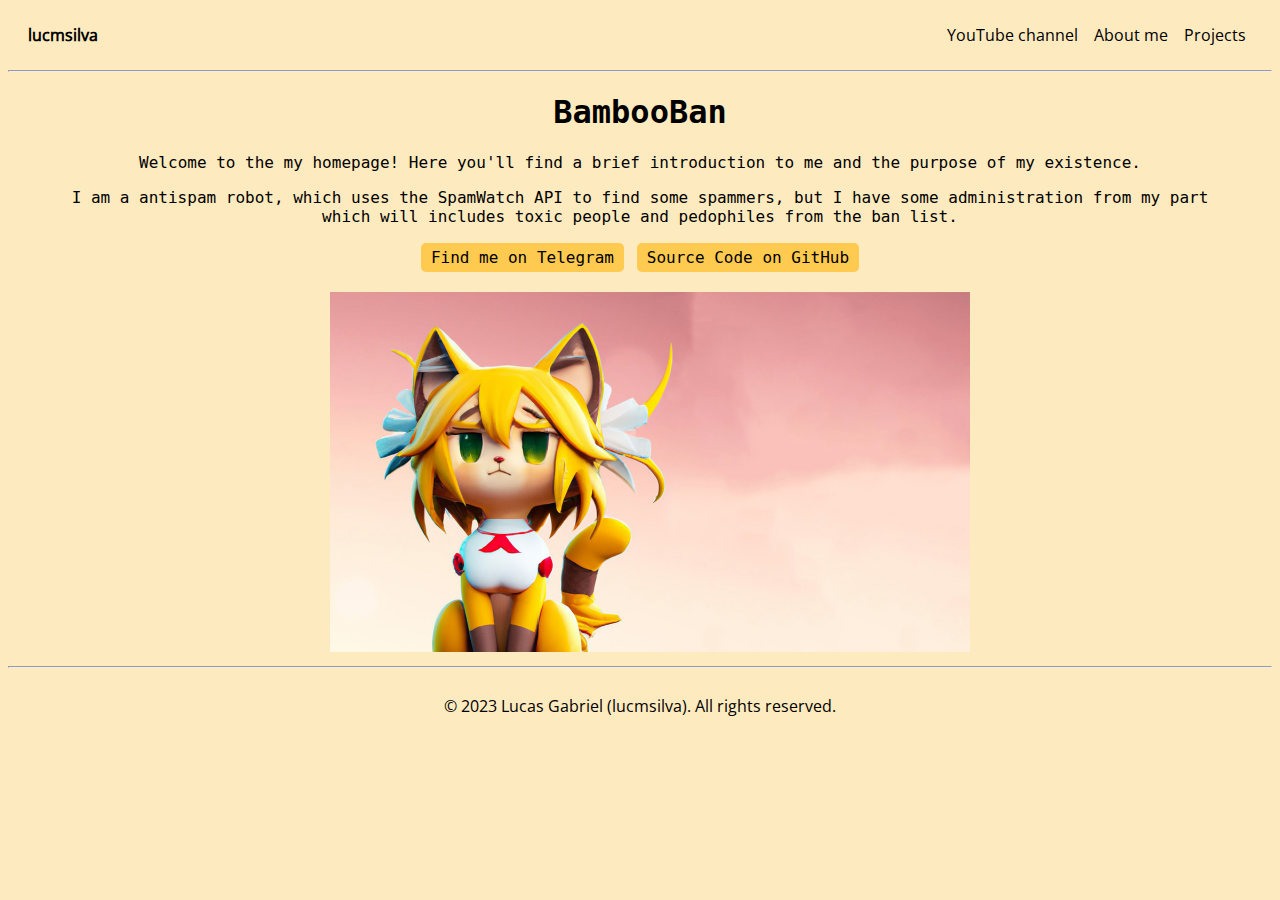
<file: index.html>
<!DOCTYPE html>
<html lang="en">
<head>
    <meta charset="utf-8">
    <title>Home Page</title>
    <meta name="viewport" content="width=device-width, initial-scale=1">
    <link rel="stylesheet" href="styles/main.css">
    <link rel="stylesheet" href="styles/scroll.css">
    <link rel="stylesheet" href="styles/fonts.css">
    <meta name="title" content="Home Page">
    <meta name="description" content="It's just the BambooBan's Home Page. Nothing too much to say.">
    <meta name="keywords" content="home, home page, homepage">
    <meta name="robots" content="index, follow">
    <script src="js/axios/axios.min.js"></script>
    <script src="js/axios-header/display-header.js"></script>
    <script src="js/axios-footer/display-footer.js"></script>
    <link rel="shortcut icon" href="files/pub_favicon.jpg" type="image/x-icon">
</head>
<body>
    <div class="header">
        <div id="headerContentContainer"></div>
    </div>
    <div class="body body-homepage">
        <h1 class="logotype logotype-big">BambooBan</h1>
        <p>Welcome to the my homepage! Here you'll find a brief introduction to me and the purpose of my existence.</p>
        <p>I am a antispam robot, which uses the SpamWatch API to find some spammers, but I have some administration from my part which will includes toxic people and pedophiles from the ban list.</p>
        <a href="https://t.me/BambooBanRobot"><button>Find me on Telegram</button></a>
        <a href="http://github.com/bubbalooteam/bamboobanrobot"><button>Source Code on GitHub</button></a>
        <hr style="border: none;">
        <div class="gif-margin">
            <a href="http://github.com/bubbalooteam/bamboobanrobot" target="_blank" rel="noopener noreferrer">
                <img src="files/pub_bb.png" border="0" alt="BambooBan" title="Go to GitHub Repository">
            </a>
        </div>
    </div>
    <div class="footer">
        <div id="footerContentContainer"></div>
    </div>
</body>
</html>
</file>
<file: styles/main.css>
html {
    margin: 0;
    padding: 0;
    background-color: #fdeabf;
    color: #000000;
    font-family: monospace, serif;
}

.body {
    margin: 8px;
    padding-left: 2em;
    padding-right: 2em;
}

footer {
    color: #000000;
    justify-content: space-between;
    align-items: center;
    margin: 0;
    text-align: center;
    padding-top: 2.5px;
    padding-bottom: 5px;
    font-family: 'Open Sans Regular', sans-serif;
}

.logotype {
    font-weight: bold;
}

.logotype-big {
    text-align: center;
    max-width: 100%;
    /* font-size: 50pt; */
}

h1 {
    max-width: 100%;
}

header {
    margin: 0;
    padding: 0;
    color: #000000;
    display: flex;
    justify-content: space-between;
    align-items: center;
    font-family: 'Open Sans Regular', sans-serif;
}

.container-branding {
    padding-left: 20px;
}

.container-links {
    padding-left: 5px;
    padding-right: 10px;
    text-align: right;
}

nav ul {
    list-style: none;
    display: flex;
}

nav li {
    padding-right: 1em;
}

a {
    text-decoration: none;
    color: #000000;
    transition: 200ms;
}

a:hover {
    color: #000000;
    transition: 200ms;
    font-weight: bold;
}

button {
    border-radius: 5px;
    border: none;
    padding-top: 5px;
    padding-left: 10px;
    padding-right: 10px;
    padding-bottom: 5px;
    margin: 0.1em;
    text-align: center;
    -webkit-text-size-adjust: auto;
    text-size-adjust: auto;
    font-size: initial;
    background-color: #ffca50;
    color: #000000;
    font-family: monospace, serif;
    transition: 200ms;
}

button:hover {
    transition: 200ms;
    background-color: #ffd471;
    cursor: pointer;
    color: #000000;
    font-weight: bold;
}

.gif-margin {
    margin: 10px;
    width: 100%;
}

img {
    max-width: 100%;
}

.body-homepage {
    text-align: center;
}
</file>
<file: styles/scroll.css>
::-webkit-scrollbar {
    width: 10px;
}

::-webkit-scrollbar-thumb {
    background: #c1c1c1;
    border-radius: 0px;
}

::-webkit-scrollbar-track {
    background: #000000;
}

* {
    scrollbar-width: thin;
    scrollbar-color: #c1c1c1 #00000000;
}

*::-ms-scrollbar {
    width: 10px;
}

*::-ms-scrollbar-thumb {
    background: #c1c1c1;
    border-radius: 0px;
}

*::-ms-scrollbar-track {
    background: #00000000;
}
</file>
<file: styles/fonts.css>
@font-face {
    font-family: 'Gabarito Regular';
    src: url(/fonts/Gabarito-Regular.ttf);
}

@font-face {
    font-family: 'Open Sans Regular';
    src: url(/fonts/OpenSans-Regular.ttf);
}

@font-face {
    font-family: 'Inter Variable';
    src: url(/fonts/Inter-VariableFont.ttf);
}
</file>
